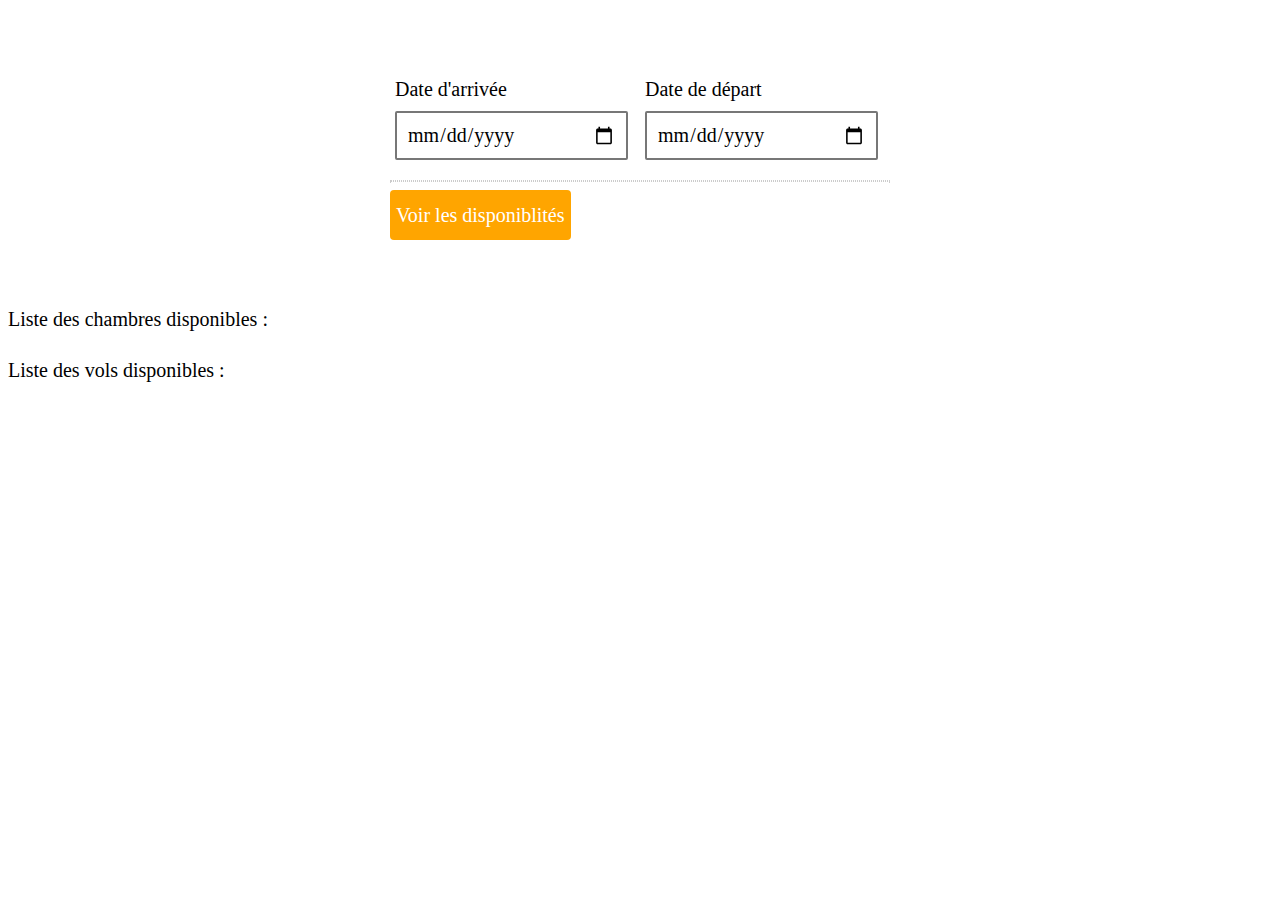
<file: client/client/index.html>
<!DOCTYPE html>
<html lang="en">
<head>
    <meta charset="UTF-8">
    <meta name="google-signin-client_id"
          content="224258289902-cfpdaenlg0c7p4a3mtqrklq4rjk9g3mq.apps.googleusercontent.com">
    <title>TP Web service - Reservation</title>
    <link rel="stylesheet" href="style/style.css">
    <link rel="stylesheet" href="https://cdn.datatables.net/1.11.3/css/jquery.dataTables.min.css">
    <!--    <script src="https://apis.google.com/js/platform.js" async defer></script>-->
    <script src="js/frameworks/keycloak-adapter/keycloak.js"></script>
</head>
<body>
<!--<div class="g-signin2" data-onsuccess="onSignIn"></div>-->
<form id="reservation">
    <div class="elem-group inlined">
        <label for="checkin-date">Date d'arrivée</label>
        <input type="date" id="checkin-date" name="checkin" required>
    </div>
    <div class="elem-group inlined">
        <label for="checkout-date">Date de départ</label>
        <input type="date" id="checkout-date" name="checkout" required>
    </div>
    <hr>
    <button type="submit">Voir les disponiblités</button>
</form>
<br>
<LABEL for="roomTable"> Liste des chambres disponibles :</LABEL>
<table id="roomTable" class="display" style="width:100%"></table>
<br>
<LABEL for="flightsTable"> Liste des vols disponibles :</LABEL>
<table id="flightsTable" class="display" style="width:100%"></table>
</body>
<script src="https://code.jquery.com/jquery-3.6.0.min.js"
        integrity="sha256-/xUj+3OJU5yExlq6GSYGSHk7tPXikynS7ogEvDej/m4=" crossorigin="anonymous"></script>
<script src="https://cdn.datatables.net/1.11.3/js/jquery.dataTables.min.js"></script>
<script type="text/javascript" src="script.js"></script>
</html>
</file>
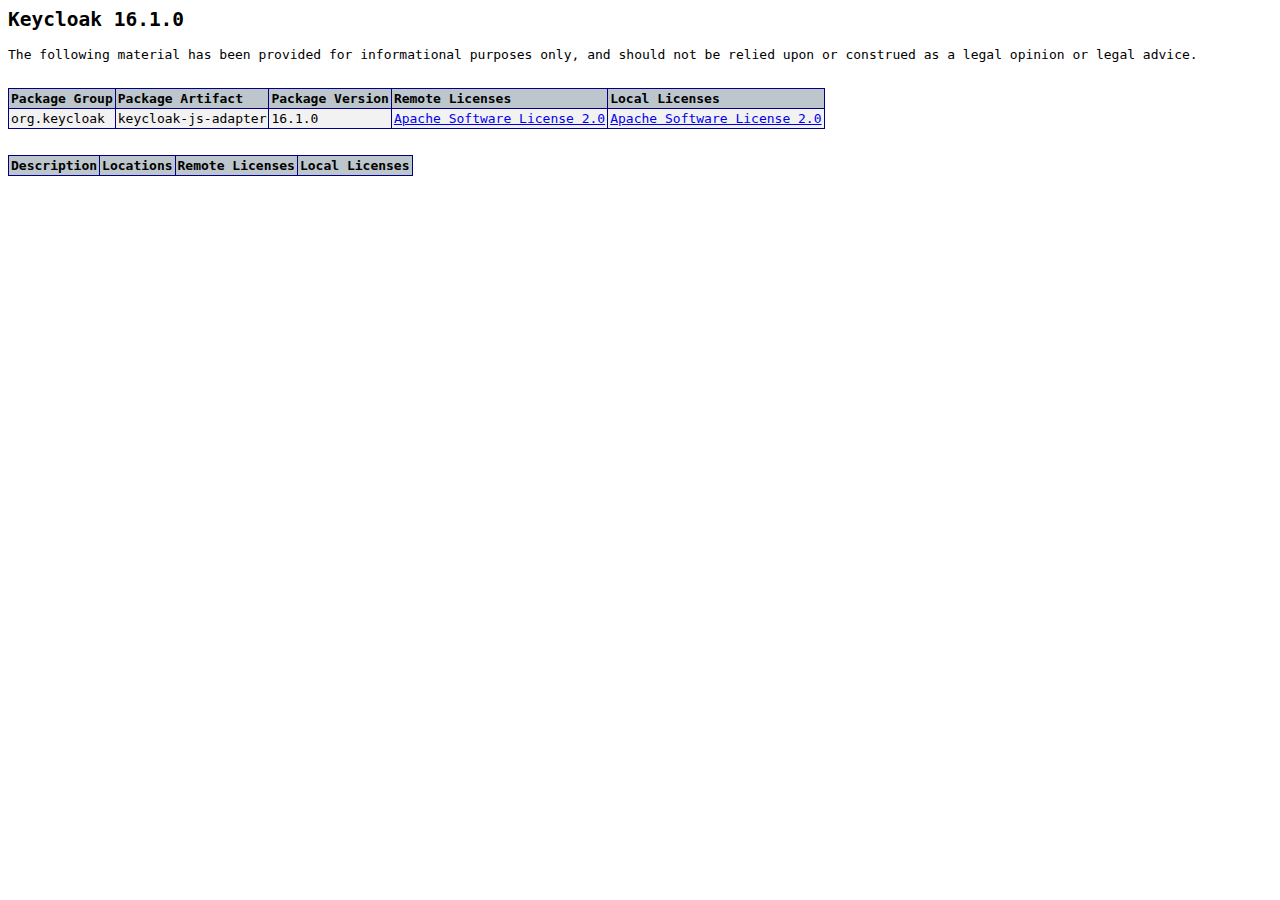
<file: client/client/js/frameworks/keycloak-adapter/docs/licenses-keycloak-adapter/licenses.html>
<html>
    <head>
        <META http-equiv="Content-Type" content="text/html; charset=utf-8">
        <meta http-equiv="Content-Type" content="text/html;charset=utf-8">
        <link rel="stylesheet" type="text/css" href="licenses.css">
    </head>
    <body>
        <h2>Keycloak 16.1.0</h2>
        <p>The following material has been provided for informational purposes only, and should not be relied upon or construed as a legal opinion or legal advice.</p>
        <table>
            <tr>
                <th>Package Group</th><th>Package Artifact</th><th>Package Version</th><th>Remote Licenses</th><th>Local Licenses</th>
            </tr>
            <tr>
                <td>org.keycloak</td><td>keycloak-js-adapter</td><td>16.1.0</td><td>
                    <ul>
                        <li>
                            <a href="https://raw.githubusercontent.com/keycloak/keycloak/16.1.0/LICENSE.txt">Apache Software License 2.0</a>
                        </li>
                    </ul>
                </td><td>
                    <ul>
                        <li>
                            <a href="org.keycloak,keycloak-js-adapter,16.1.0,Apache Software License 2.0.txt">Apache Software License 2.0</a>
                        </li>
                    </ul>
                </td>
            </tr>
        </table>
        <table>
            <tr>
                <th>Description</th><th>Locations</th><th>Remote Licenses</th><th>Local Licenses</th>
            </tr>
        </table>
    </body>
</html>
</file>
<file: client/client/style/style.css>
form {
    width: 500px;
    margin: 0 auto;
    padding: 50px;
}

div.elem-group {
    margin: 20px 0;
}

div.elem-group.inlined {
    width: 49%;
    display: inline-block;
    float: left;
    margin-left: 1%;
}

label {
    display: block;
    font-family: 'Nanum Gothic', serif;
    padding-bottom: 10px;
    font-size: 1.25em;
}

input, select, textarea {
    border-radius: 2px;
    border: 2px solid #777;
    box-sizing: border-box;
    font-size: 1.25em;
    font-family: 'Nanum Gothic', serif;
    width: 100%;
    padding: 10px;
}

div.elem-group.inlined input {
    width: 95%;
    display: inline-block;
}

hr {
    border: 1px dotted #ccc;
}

button {
    margin-left: auto;
    margin-right: auto;
    height: 50px;
    background: orange;
    border: none;
    color: white;
    font-size: 1.25em;
    font-family: 'Nanum Gothic', serif;
    border-radius: 4px;
    cursor: pointer;
}

button:hover {
    border: 2px solid black;
}
</file>
<file: client/client/js/frameworks/keycloak-adapter/docs/licenses-keycloak-adapter/licenses.css>
body {
    font-family: monospace;
}

table {
    border-collapse: collapse;
}

table, th, td {
    border: 1px solid navy;
    margin: 2em 0;
}

th {
    text-align: left;
    background-color: #BCC6CC;

}

th, td {
    padding: 2px;
    text-align: left;
}

tr:nth-child(even) {
    background-color: #f2f2f2;
}

ul {
    list-style: none;
    padding: 0;
    margin: 0;
}

li.archive ul {
    padding-left: 40px;
}

li.archive p {
    display: inline;
    margin: 0;
}

li.archive p:after {
    content: ":";
}

li.archive:before {
    content: "a ";
}
li.file:before {
    content: "f ";
}
li.directory:before {
    content: "d ";
}
</file>
